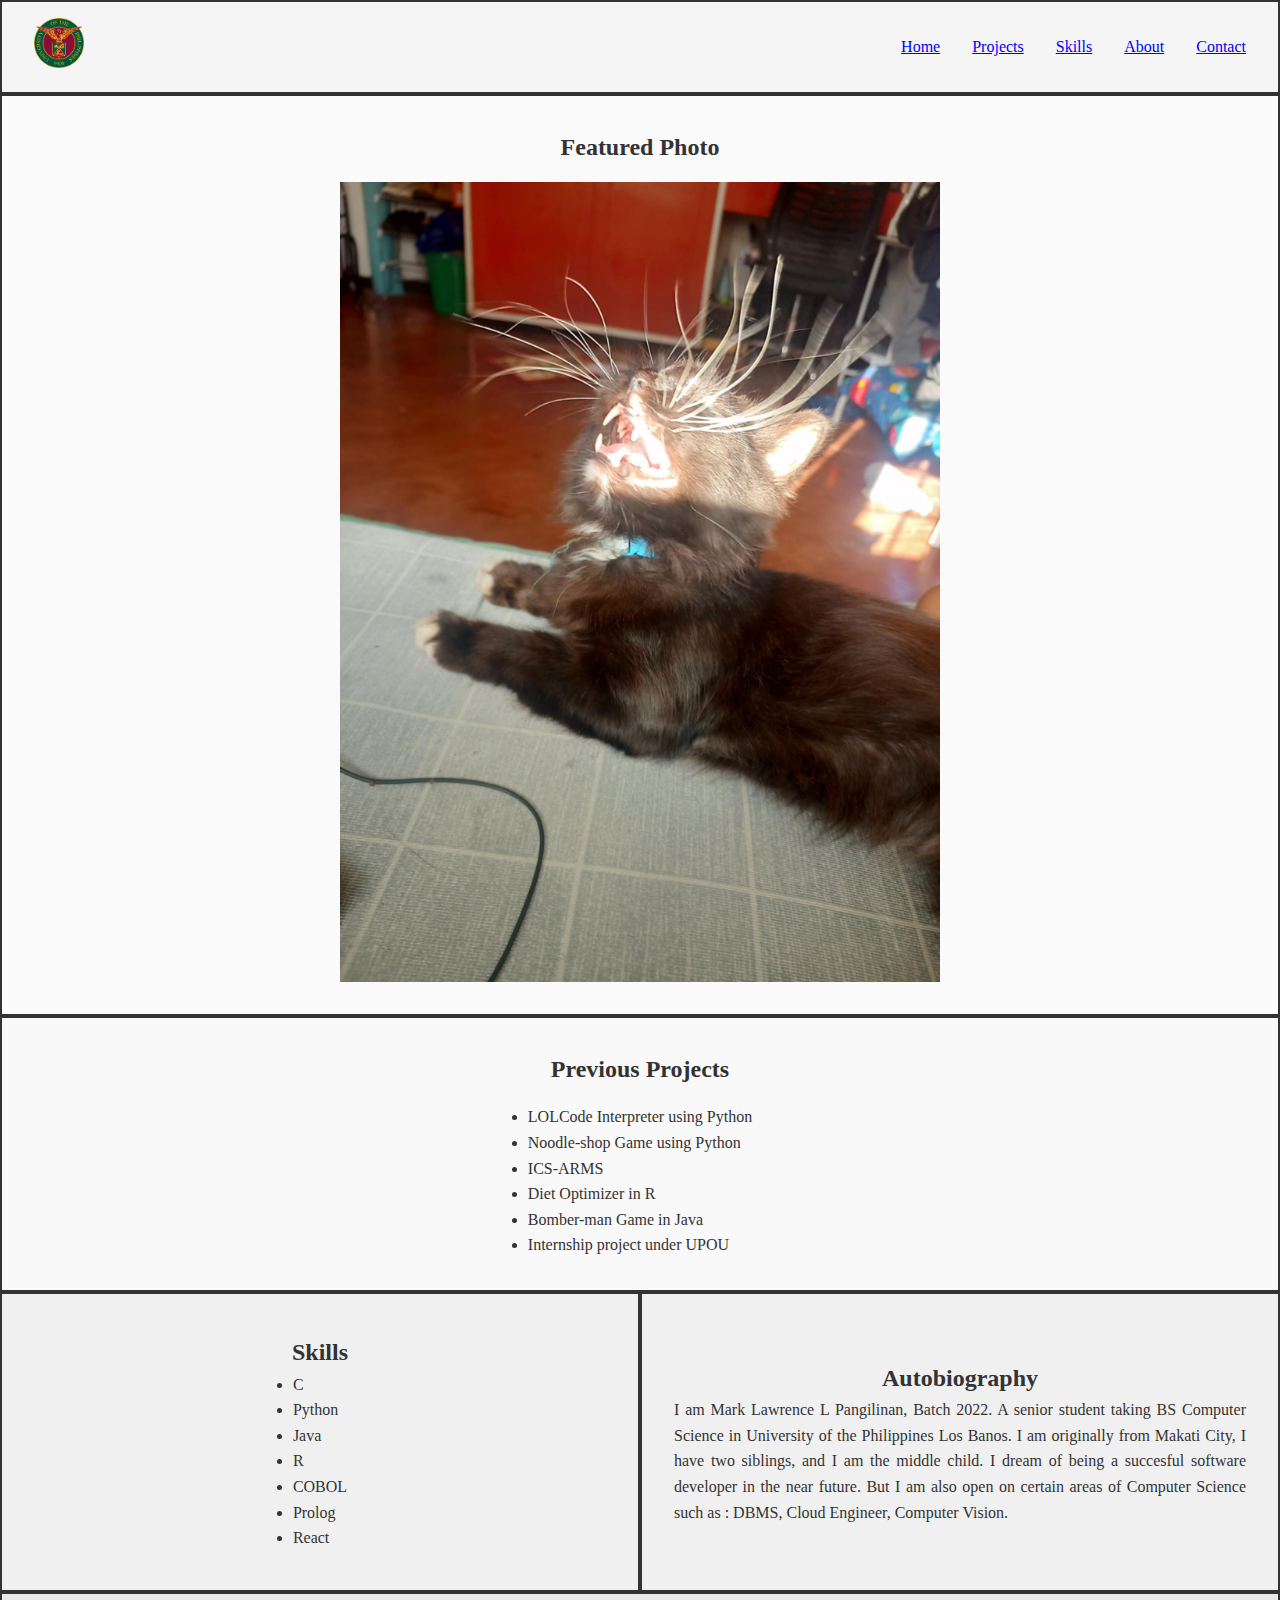
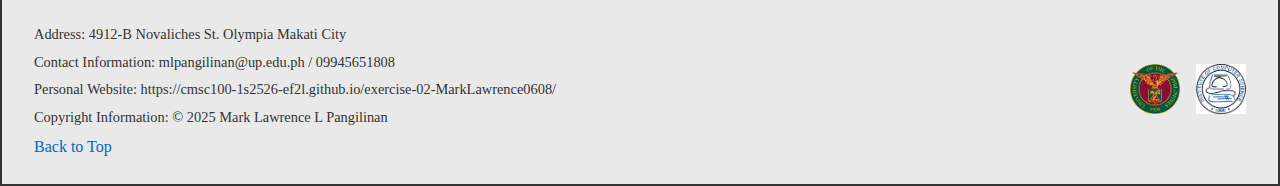
<file: index.html>
<!DOCTYPE html>
<html>
<head>
    <title>Portfolio Website</title>
    <link rel="stylesheet" type="text/css" href="flex.css" />
</head>

<body>
    <!-- Navigation Bar -->
    <nav class="nav-container">
        <div class="logo">
            <img src = "up logo.png" alt = "logo" width = "50px" height = "50px">
        </div>
        <div class="nav-links">
            <a href="#home">Home</a>
            <a href="#projects">Projects</a>
            <a href="#skills">Skills</a>
            <a href="#about">About</a>
            <a href="#contact">Contact</a>
        </div>
    </nav>

    <section class="featured-photo">
        <h2>Featured Photo</h2>
        <img src ="pipah.jpg" alt = "Featured Photo" width="600px ">
    </section>

    <!-- Previous Projects Section -->
    <section class="previous-projects">
        <h2>Previous Projects</h2>
        <div class="projects-content">
            <ul>
                <li> LOLCode Interpreter using Python</li>
                <li> Noodle-shop Game using Python</li>
                <li> ICS-ARMS</li>
                <li> Diet Optimizer in R</li>
                <li> Bomber-man Game in Java</li>
                <li> Internship project under UPOU</li>
            </ul>
        </div>
    </section>

    <section class="skills-auto-container">
        <div class="skills-section">
            <h2>Skills</h2>
            <ul>
                <li> C</li>
                <li> Python</li>
                <li> Java</li>
                <li> R</li>
                <li> COBOL</li>
                <li> Prolog</li>
                <li> React</li>
            </ul>
        </div>
        <div class="autobiography-section">
            <h2>Autobiography</h2>
            <p>I am Mark Lawrence L Pangilinan, Batch 2022. A senior student taking BS Computer Science in University of the Philippines Los Banos. I am originally from Makati City, I have two siblings, and I am the middle child. I dream of being a succesful software developer in the near future. But I am also open on certain areas of Computer Science such as : DBMS, Cloud Engineer, Computer Vision.</p>
        </div>
    </section>

    <!-- Footer -->
    <footer class="footer-container">
        <div class="footer-content">
            <p>Address: 4912-B Novaliches St. Olympia Makati City</p>
            <p>Contact Information: mlpangilinan@up.edu.ph / 09945651808</p>
            <p>Personal Website: https://cmsc100-1s2526-ef2l.github.io/exercise-02-MarkLawrence0608/</p>
            <p>Copyright Information: © 2025 Mark Lawrence L Pangilinan</p>
            <a href="#top">Back to Top</a>
        </div>
        <div class="footer-icons">
            <img src = "up logo.png" alt = "logo" width = "50px" height = "50px">
            <img src = "ics.png" alt = "logo" width = "50px" height = "50px">
        </div>
    </footer>


</body>
</html>
</file>
<file: flex.css>
/* Reset and base styles */
* {
    margin: 0;
    padding: 0;
    box-sizing: border-box;
}

body {
    font-family: Oswald, serif;
    line-height: 1.6;
    color: #333;
}

/* Navigation Bar */
.nav-container {
    display: flex;
    justify-content: space-between;
    align-items: center;
    padding: 1rem 2rem;
    border: 2px solid #333;
    background-color: #f5f5f5;
}

.logo h2 {
    margin: 0;
    font-size: 1.2rem;
}

.nav-links {
    display: flex;
    gap: 2rem;
}

.nav-links a {
    text-decoration: underline;
    color: blue;
    font-weight: 500;
}

.nav-links a:hover {
    color: #666;
}

/* Featured Photo Section */
.featured-photo {
    display: flex;
    flex-direction: column;
    justify-content: center;
    align-items: center;
    min-height: 300px;
    border: 2px solid #333;
    background-color: #fafafa;
    text-align: center;
    padding: 2rem;
}

.featured-photo h2 {
    margin-bottom: 1rem;
    font-size: 1.5rem;
}

/* Previous Projects Section */
.previous-projects {
    display: flex;
    flex-direction: column;
    justify-content: center;
    align-items: center;
    min-height: 200px;
    border: 2px solid #333;
    background-color: #f9f9f9;
    text-align: left;
    padding: 2rem;
}

.previous-projects h2 {
    margin-bottom: 1rem;
    font-size: 1.5rem;
}

/* Skills and Autobiography Container */
.skills-auto-container {
    display: flex;
    min-height: 300px;
    border: 2px solid #333;
    position: relative;
}

.skills-section {
    flex: 1;
    display: flex;
    flex-direction: column;
    justify-content: center;
    align-items: center;
    border-right: 2px solid #333;
    background-color: #f0f0f0;
    padding: 2rem;
    text-align: left;
}

.autobiography-section {
    flex: 1;
    display: flex;
    flex-direction: column;
    justify-content: center;
    align-items: center;
    border-left: 2px solid #333;
    background-color: #f0f0f0;
    padding: 2rem;
    text-align: justify;
}

/* Geometric Design */
.geometric-design {
    position: absolute;
    top: 50%;
    left: 50%;
    transform: translate(-50%, -50%);
    width: 200px;
    height: 150px;
    z-index: 10;
}

.geometric-design::before {
    content: '';
    position: absolute;
    top: 0;
    left: 0;
    width: 0;
    height: 0;
    border-left: 100px solid transparent;
    border-right: 100px solid transparent;
    border-bottom: 75px solid #333;
}

.geometric-design::after {
    content: '';
    position: absolute;
    bottom: 0;
    left: 0;
    width: 0;
    height: 0;
    border-left: 100px solid transparent;
    border-right: 100px solid transparent;
    border-top: 75px solid #333;
}

/* Footer */
.footer-container {
    display: flex;
    justify-content: space-between;
    align-items: center;
    padding: 1.5rem 2rem;
    border: 2px solid #333;
    background-color: #e9e9e9;
    min-height: 120px;
}

.footer-content {
    flex: 1;
}

.footer-content p {
    margin: 0.3rem 0;
    font-size: 0.9rem;
}

.footer-content a {
    color: #0066cc;
    text-decoration: none;
}

.footer-content a:hover {
    text-decoration: underline;
}

.footer-icons {
    display: flex;
    gap: 1rem;
}

.icon-placeholder {
    width: 40px;
    height: 40px;
    border: 2px solid #333;
    display: flex;
    justify-content: center;
    align-items: center;
    font-size: 1.2rem;
    background-color: #fff;
}



/* Responsive adjustments */
@media (max-width: 768px) {
    .nav-container {
        flex-direction: column;
        gap: 1rem;
    }
    
    .nav-links {
        gap: 1rem;
    }
    
    .skills-auto-container {
        flex-direction: column;
    }
    
    .skills-section,
    .autobiography-section {
        border: none;
        border-bottom: 2px solid #333;
    }
    
    .autobiography-section {
        border-bottom: none;
    }
    
    .geometric-design {
        position: static;
        transform: none;
        margin: 1rem auto;
    }
    
    .footer-container {
        flex-direction: column;
        gap: 1rem;
        text-align: center;
    }
}
</file>
